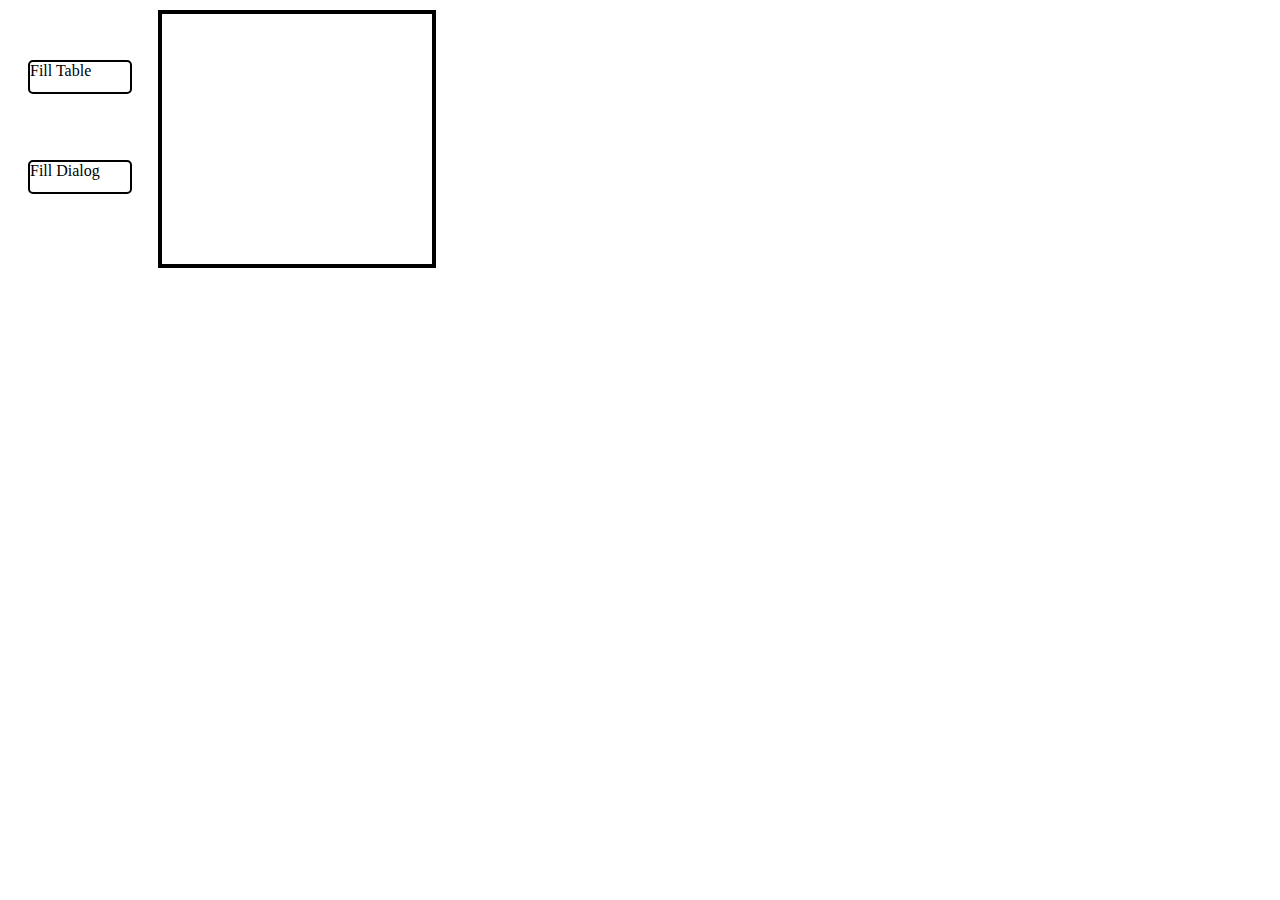
<file: index.html>
<!DOCTYPE html>
<html lang="en">
<head>
    <meta charset="UTF-8">
    <title>Title</title>
</head>
<script
  src="https://code.jquery.com/jquery-3.4.1.min.js"
  integrity="sha256-CSXorXvZcTkaix6Yvo6HppcZGetbYMGWSFlBw8HfCJo="
  crossorigin="anonymous"></script>
<script src="ajax.js"></script>
<link rel="stylesheet" href="index.css">
</head>
<body>

<div id="btn-table" class="button" value="Fill Table">
        </div>

<div id="btn-dialog" class="button" value="Fill Dialog">
        </div>

<div id="container"></div>

</body>
</html>
</file>
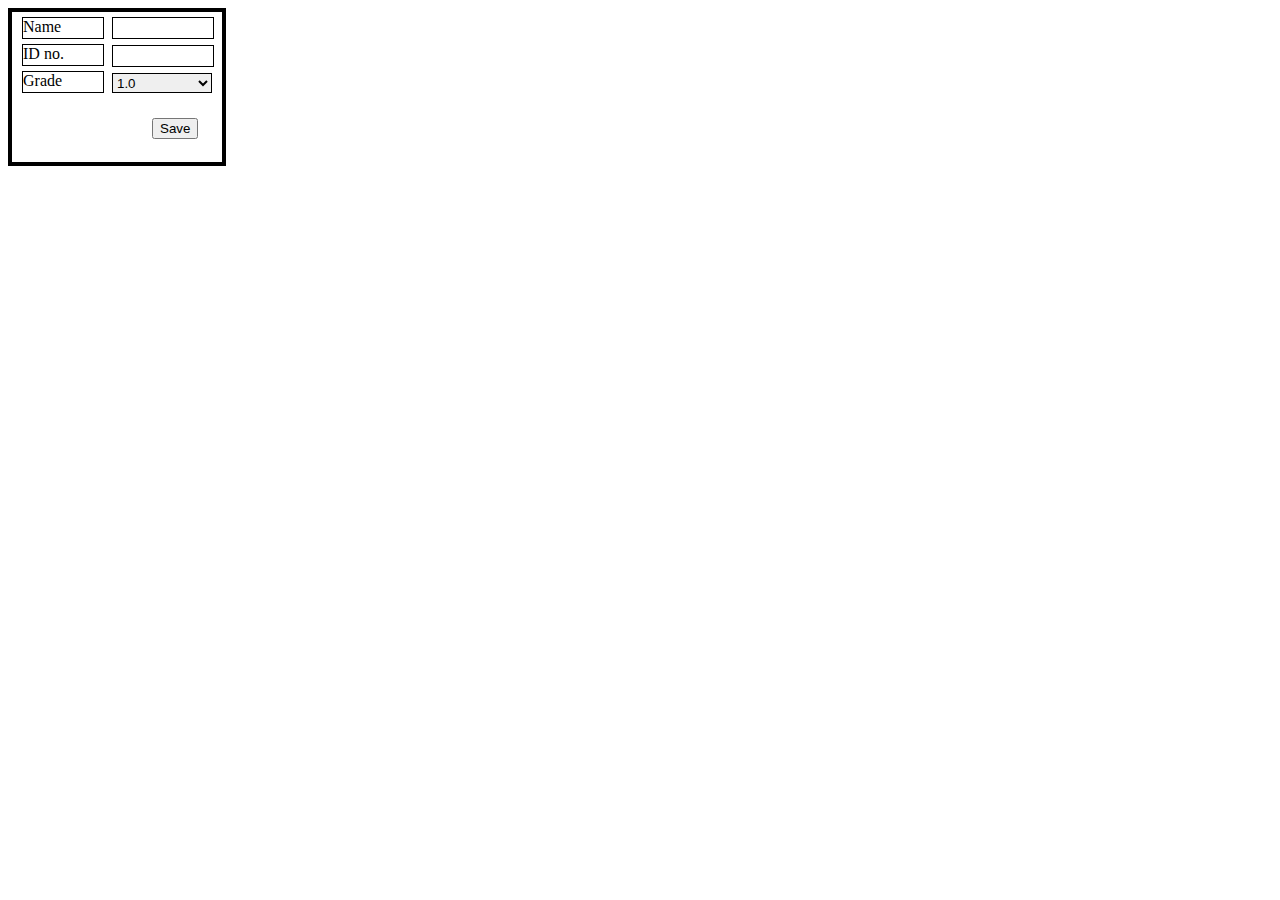
<file: dialog.html>
</style>
</head>
<body>
 <link rel="stylesheet" href="dialog.css">
    <div class="container">
        <div id="name">Name</div>
        <div id="ID">ID no.</div>
        <div id="grade">Grade</div>
        <div id="blank1"></div>
        <div id="blank2"></div>
        <select id="blank3">
        <option value="1.0">1.0</option>
        <option value="1.25">1.25</option>
        <option value="1.5">1.5</option>
        </select>
        <div id="button">
        <input type="button" value="Save">
        </div>
     </div>
</body>
</file>
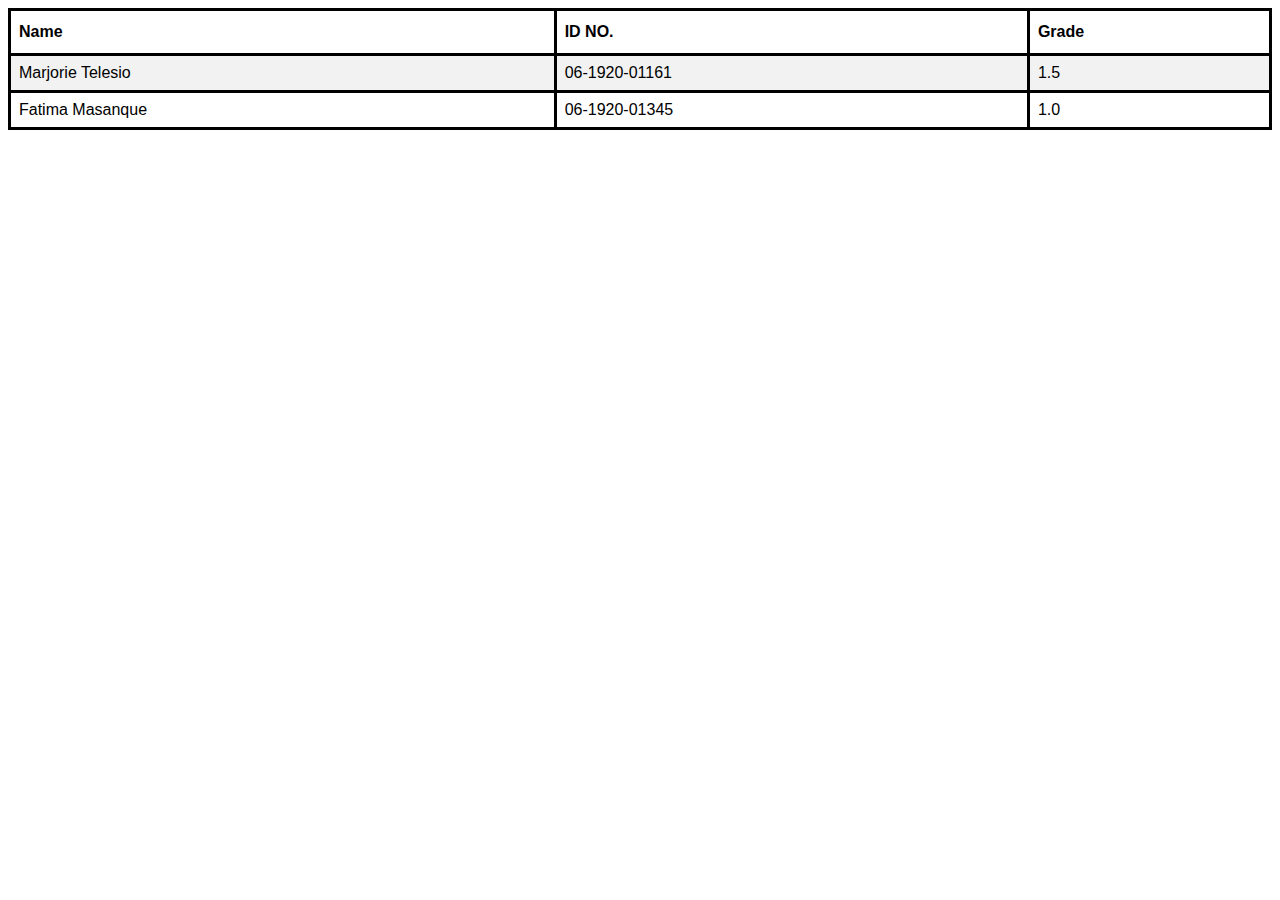
<file: table.html>
<!DOCTYPE html>
<html>
<head>
<style>
#Student {
  font-family:  Arial;
  border-collapse: collapse;
  width: 100%;
}

#Student td, #Student th {
  border: 3px solid black;
  padding: 8px;
}

#Student tr:nth-child(even){background-color: #f2f2f2;}

#Student tr:hover {background-color: #ddd;}

#Student th {
  padding-top: 12px;
  padding-bottom: 12px;
  text-align: left;
  color: black;
}
</style>
</head>
<body>

<table id="Student">
  <tr>
    <th>Name</th>
    <th>ID NO.</th>
    <th>Grade</th>
  </tr>
  <tr>
    <td>Marjorie Telesio</td>
    <td>06-1920-01161</td>
    <td>1.5</td>
  </tr>

    <tr>
    <td>Fatima Masanque</td>
    <td>06-1920-01345</td>
    <td>1.0</td>
  </tr>





</table>

</body>
</html>
</file>
<file: index.css>
#btn-table{
        border: 2px solid black;
        height:30px;
        width: 100px;
        margin-top: 50px;
        margin-left: 20px;
        position: absolute;
        border-radius: 5px;
   }
    #btn-table:before {
    content: "Fill Table";
    text-align: center;

    }
   #btn-dialog{
        border: 2px solid black;
        height:30px;
        width: 100px;
        margin-top: 150px;
        margin-left: 20px;
        position: absolute;
        border-radius: 5px;
   }
    #btn-dialog:before {
    content: "Fill Dialog";
    
    }

     #container{
        border:4px solid black;
        height: 250px;
        width: 270px;
        margin-top: 10px;
        margin-left: 150px;
  }
</file>
<file: dialog.css>
.container{
        border: 4px solid;
        height: 150px;
        width: 210px;
        }

        #name {
        border: 1px solid;
        border-color: black;
        height: 20px;
        width: 80px;
        margin-left:10px;
        margin-top: 5px;
        }

        #ID {
        border: 1px solid;
        border-color: black;
        height: 20px;
        width: 80px;
        margin-left:10px;
        margin-top: 5px;
        }


        #grade {
        border: 1px solid;
        border-color: black;
        height: 20px;
        width: 80px;
        margin-left:10px;
        margin-top: 5px;
        }

        #blank1{
        border: 1px solid;
        border-color: black;
        height: 20px;
        width: 100px;
        margin-left: 100px;
        margin-top: -76px;
        }

        #blank2{
        border: 1px solid;
        border-color: black;
        height: 20px;
        width: 100px;
        margin-left: 100px;
        margin-top: 6px;
        }

        #blank3{
        border: 1px solid;
        border-color: black;
        height: 20px;
        width: 100px;
        margin-left: 100px;
        margin-top: 6px;
        }

        #button{
        margin-top: 25px;
        margin-left: 140px;
        }
</file>
